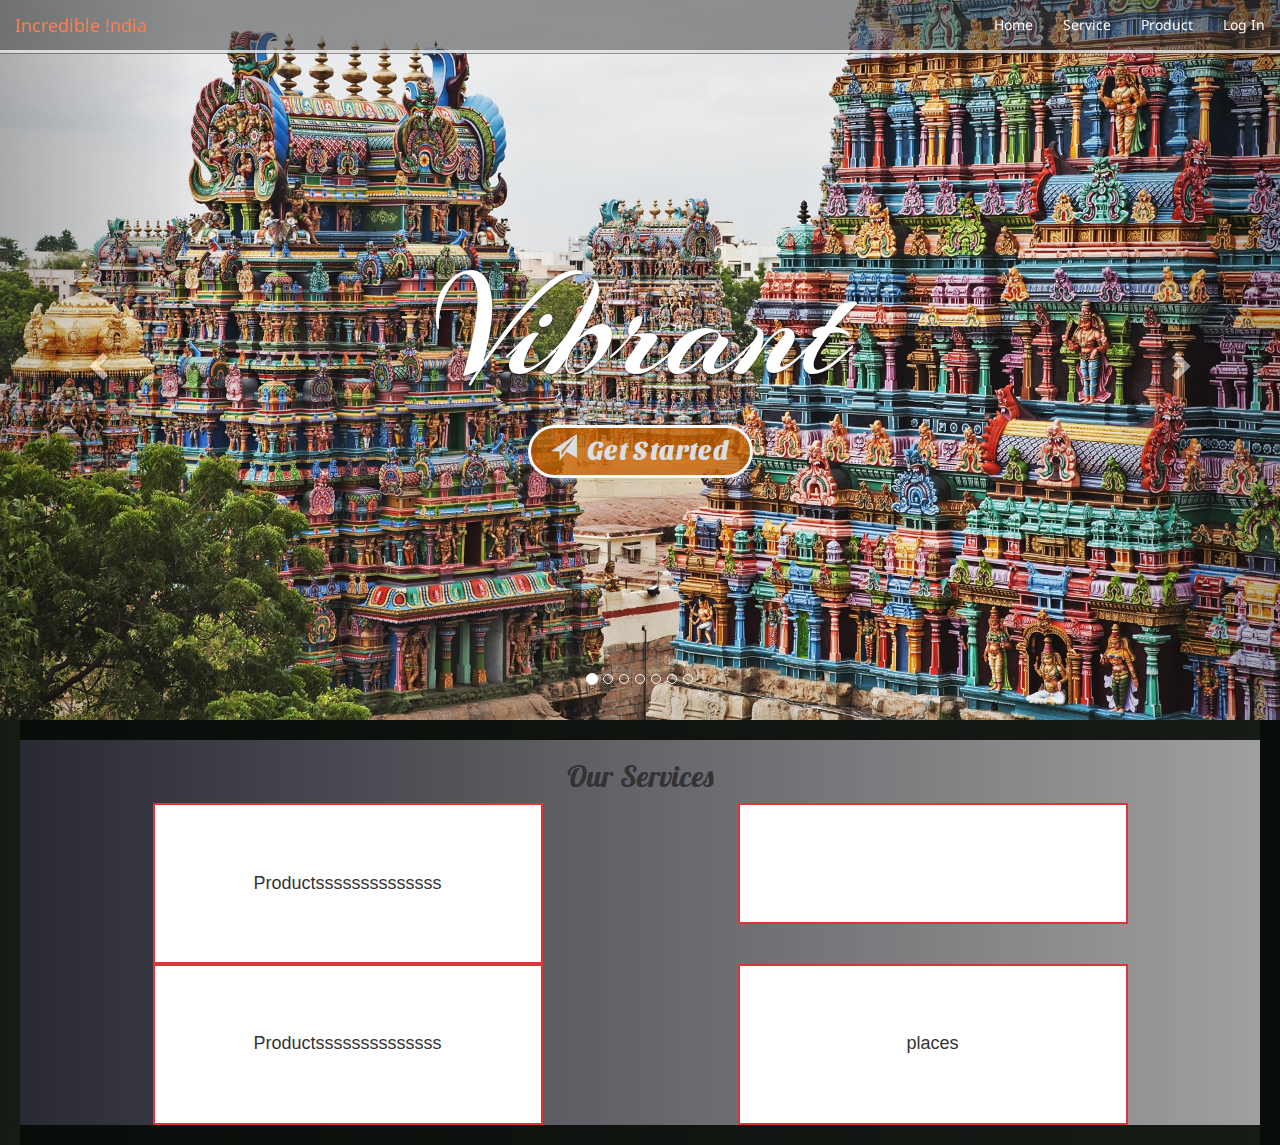
<file: src/main/webapp/WEB-INF/WebFolder/index.html>
<!DOCTYPE html>
<html>

<head>

    <!--<script src="http://ajax.googleapis.com/ajax/libs/angularjs/1.4.8/angular.min.js"></script>-->
    <!--<script src="http://ajax.googleapis.com/ajax/libs/angularjs/1.2.26/angular-route.min.js"></script>-->

    <script src="jslib/angular/angular.min.js"></script>
    <script src="jslib/angular/angular-route.min.js"></script>
    <script src="jslib/angular/angular-animate.min.js"></script>


    <!--    Bootstrap files-->

    <meta charset="utf-8">
    <meta name="viewport" content="width=device-width, initial-scale=1">


    <script src="scripts/appRoute.js"></script>
    <script src="scripts/controllers/registrationForm.js"></script>


</head>


<body ng-app="demoApp" class="basicUrlclass">
<!--<div class="container" >-->
    <div ng-include='"htmlParts/header.html"'></div>
    <div ng-view></div>
<!--</div>-->


<!-- font -->
<link rel="stylesheet" type="text/css" href="http://fonts.googleapis.com/css?family=Tangerine">
<link href='https://fonts.googleapis.com/css?family=Droid+Sans:700' rel='stylesheet' type='text/css'>
<link href='https://fonts.googleapis.com/css?family=Lobster|Pacifico|Courgette' rel='stylesheet' type='text/css'>
<link href='https://fonts.googleapis.com/css?family=Sansita+One|Arizonia' rel='stylesheet' type='text/css'>

<!-- dont delete  -->
<script src="https://ajax.googleapis.com/ajax/libs/jquery/1.11.3/jquery.min.js"></script>
<script src="http://maxcdn.bootstrapcdn.com/bootstrap/3.3.5/js/bootstrap.min.js"></script>
<link rel="stylesheet" href="http://maxcdn.bootstrapcdn.com/bootstrap/3.3.5/css/bootstrap.min.css">
<link rel="stylesheet" href="style/Master.css">

</body>

</html>
</file>
<file: src/main/webapp/WEB-INF/WebFolder/style/Master.css>
.userFormBackground {
    margin-top: 70px;
    border: 2px solid rgba(248, 248, 248, 0.87);

}

.userAddress {
    margin-top: 20px;
}

.navbar-customer, .navbar-fixed-top, .navbar {
    background-color: rgba(54, 54, 54, 0.5);
    text-decoration-color: black;
}

a.navbar-brand:hover, a.navBarFont:hover, a.navBarFont:active, .dropdown-menu.glyphicon:hover, .dropdown-menu.glyphicon:hover {
    color: coral;
}

.container-fluid-nav {
    border-bottom: 3px solid rgba(255, 255, 255, 0.73);
}

.labelFount, .navbar-customer, .navBarFont, .navbar-brand {
    font-family: 'Droid Sans', sans-serif;
    color: rgba(255, 255, 255, 0.96);

}

.form-horizontal {
    border: 100px solid #DA3637;
    border: 10px;
    border-color: aqua;
}

body {
    /*background-color: rgba(255, 187, 158, 0.41);*/
}

.userFormBackground {

    padding: 20px;
    background-color: rgba(78, 78, 78, 0.33);
    border-radius: 15px;

}

.basicMagin {
    border: 50px;
}

.productName, .productDiv {
    border: 2px solid #DA3637;
    font-size: 4vw;

    background-color: rgb(255, 255, 255);
    padding: 5%;
}

#productsId {
    border: 20px solid rgba(4, 10, 4, 0.89);
    /*background-image: linear-gradient(to Right, rgba(248, 248, 248, 0.88), rgba(136, 136, 136, 0.8));*/
    background-image: linear-gradient(to Right, rgba(12, 12, 24, 0.88), rgba(136, 136, 136, 0.8));

}

h2.text-center.basicFont {
    font-family: 'Droid Sans', sans-serif;
    color: #e49526;

}

#newUserForm, .userFormBackground {
    background-image: url("../images/orange-background.jpg");

}

.beautyFont {
    font-family: 'Lobster', cursive;
}

h3.beautyFont {
    font-size: 12vw;
    font-family: 'Arizonia', cursive;
    font-stretch: expanded;
}

.carousel-caption-temple {
    margin-bottom: 15%;

}

button.black-button{
    background-color: rgba(198, 97, 0, 0.79);
    border: 3px solid rgb(248, 249, 253);
    font-family: 'Sansita One', cursive;
    font-size: 2vw;
    color: #d9dfe4;
    padding: 5px 20px 5px 20px ;
    border-radius: 35px;

}

/*default founts */
/*font-family: 'Lobster', cursive;*/
/*font-family: 'Pacifico', cursive;*/
/*font-family: 'Courgette', cursive;*/
/*font-family: 'Sansita One', cursive;*/
/*font-family: 'Arizonia', cursive;*/
</file>
